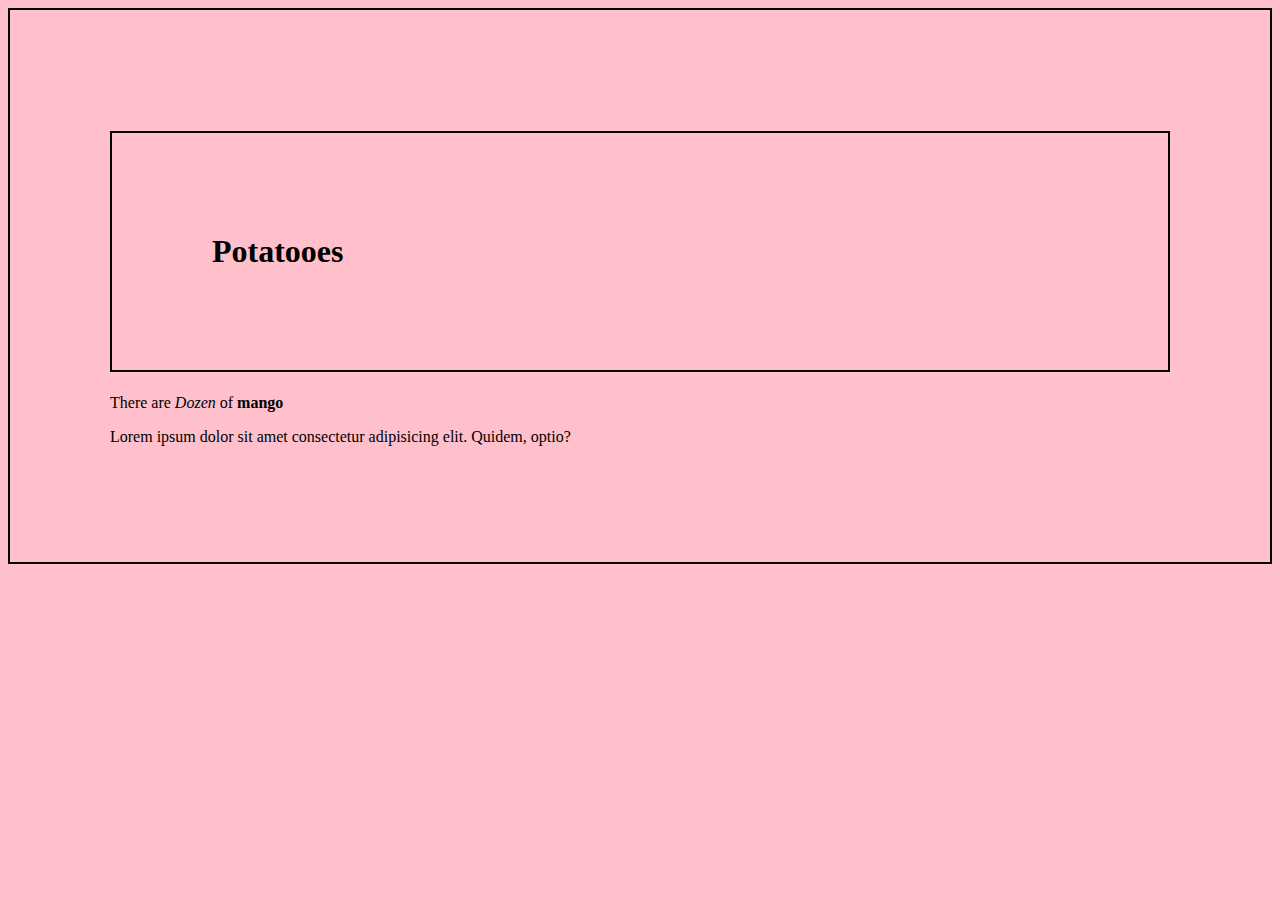
<file: CSS/class 1/index.html>
<!DOCTYPE html>
<html lang="en">
<head>
    <meta charset="UTF-8">
    <meta name="viewport" content="width=device-width, initial-scale=1.0">
    <title>Document</title>
    <link rel="stylesheet" href="styles.css">
</head>
<body>
    <!-- <p class="p1">Hamza</p>

    <h1 id="heading">Heading1</h1>

  <ul>
    <li>fruits</li>
    <li>fruits</li>
    <li>fruits</li>
  </ul>


  <div>
    <p>Lorem, ipsum.</p>
  </div>

  <p>Lorem ipsum dolor sit.</p>


  <h2 class="h2">heading 2
    <p>Lorem ipsum dolor sit amet.</p>
    <p>Lorem ipsum dolor sit amet.</p>
    <p>Lorem ipsum dolor sit amet.</p>
  </h2>

  <p>sibling of h2 etc</p>
  <p>sibling of h2ddd etc</p>
  <p>sibling of h2 sasetc</p>
  <p>sibling of h2 sasaetc</p>
  <div>div</div> -->


  <h1>Potatooes</h1>

  <p>There are <i>Dozen</i> of <b>mango</b></p>

  <p>Lorem ipsum dolor sit amet consectetur adipisicing elit. Quidem, optio?</p>


</body>
</html>
</file>
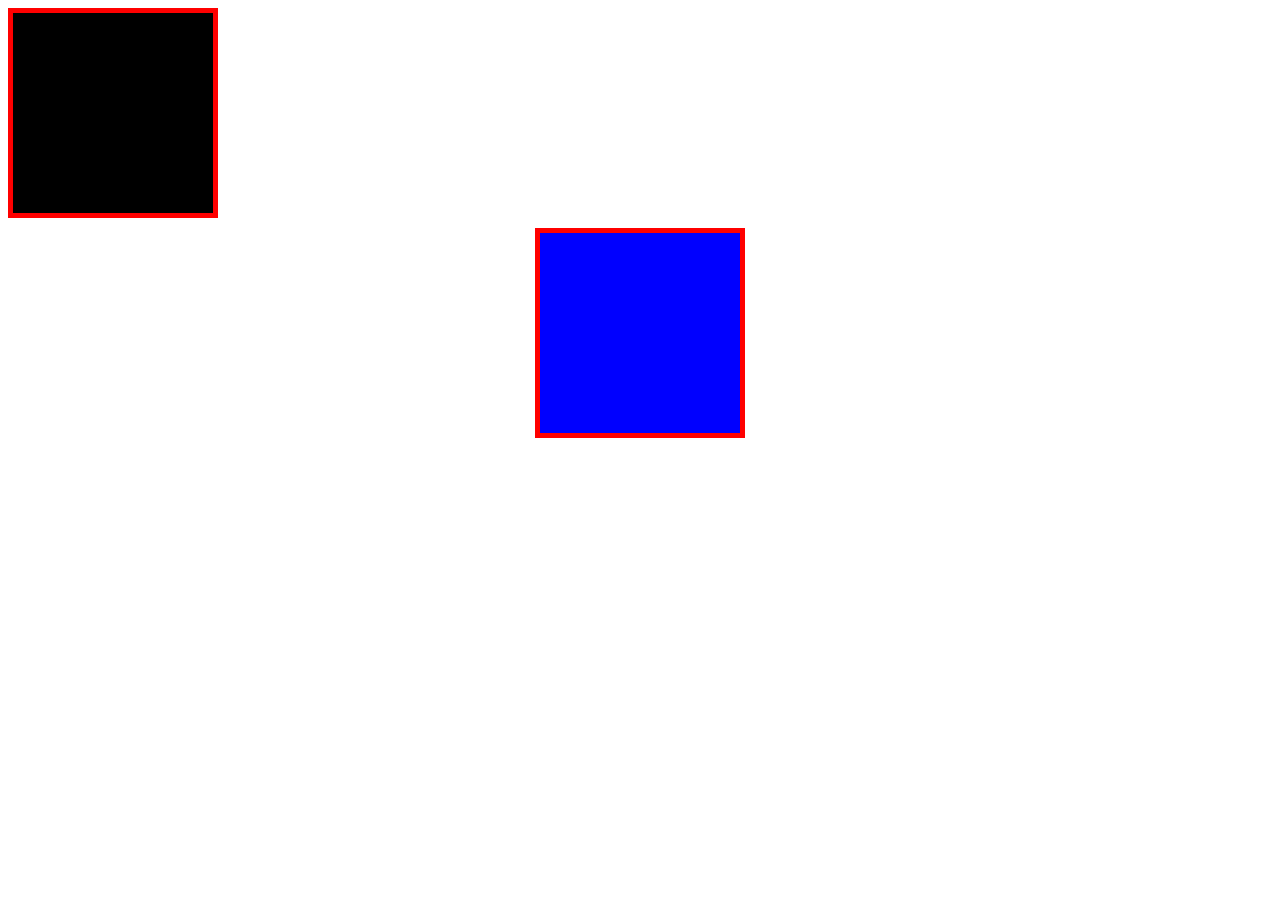
<file: CSS/class 4/index.html>
<!DOCTYPE html>
<html lang="en">

<head>
    <meta charset="UTF-8">
    <meta name="viewport" content="width=device-width, initial-scale=1.0">
    <title>Document</title>
    <link rel="stylesheet" href="style.css">
</head>

<body>
    <!-- <ul>
    <li>Item 1 
        <ul>
            <li>Item 2
                <ul>
                    <li>Item 3</li>
                </ul>
            </li>
        </ul>
    </li>
   </ul> -->
    <!-- <h1>SK Digi Tech</h1>
   <p>Lorem ipsum dolor sit amet consectetur adipisicing elit. Quos cum atque placeat totam cupiditate, voluptatibus ex delectus aliquam eaque eum debitis, doloribus expedita natus saepe enim recusandae nihil blanditiis asperiores? Quasi consequuntur, tempore repellendus quia atque dolor nulla impedit! Animi, vitae, soluta, quos illo maiores nesciunt sint quod in aspernatur laboriosam hic doloribus quis molestias aliquid tempore. Perspiciatis ullam recusandae, ducimus voluptas eos, error aspernatur nulla officiis dicta accusamus quisquam inventore, magni dolor maiores cumque explicabo totam soluta temporibus dolores eum fugiat dolorem doloremque consectetur. Quod est necessitatibus, quia minima rem iste, consectetur quaerat distinctio, quis illum at quos ex!</p> -->


    <!-- <p><img src="./download (1).jpeg" id="img" width="60px" alt=""> one</p> -->
    <!-- <h1 class="heading1">Hello</h1> -->

    <!-- <h1 id="heading1">Hamza Rauf</h1> -->

    <!-- <p><span>Lorem</span> ipsum dolor sit, amet consectetur adipisicing elit. Esse, illo? Lorem ipsum dolor sit amet consectetur adipisicing elit. Quae molestias odio, cupiditate consequuntur id fuga ab, pariatur labore repellat qui, a quas? Officiis nihil ut dignissimos inventore. Illum sed adipisci maxime cum. Quis consectetur nesciunt itaque tempore, eligendi odit sint magnam distinctio odio vero quo excepturi natus aspernatur sequi amet vel possimus, quae blanditiis ipsa! Pariatur, nobis rerum alias deserunt architecto culpa, quod reprehenderit nesciunt iste ullam officia adipisci maiores expedita quo dignissimos facilis! Sit mollitia impedit vitae quasi blanditiis cumque! Adipisci in non molestiae amet illo, suscipit officia sapiente.</p> -->


    <!-- <a href="#fas">Wscube</a> -->

    <!-- <label for="">Name</label>
    <input type="text"> -->

    <!-- <div>
        <p>Lorem, ipsum dolor sit amet consectetur adipisicing elit. Delectus voluptatum corporis quis rem iure maiores,
            distinctio, qui perferendis obcaecati sequi iusto nisi dolores iste quod, necessitatibus consequuntur
            laborum aperiam consectetur eaque nemo reprehenderit porro. Laudantium nostrum corrupti eos quo labore
            maxime voluptas temporibus odit dicta modi explicabo eum, eius maiores corporis necessitatibus odio laborum
            voluptate fugit nam? Rerum nam sit iure optio earum quae impedit officia, animi laborum nobis. Fugiat, quos
            nobis dolorum consectetur mollitia architecto in? Non, tempora dolore cumque, consectetur repellat velit
            deleniti, nemo impedit ab quae illum facere expedita tempore! Rem aspernatur tenetur reprehenderit, alias
            architecto possimus! Lorem ipsum dolor sit amet consectetur adipisicing elit. Sunt, at accusamus qui maxime obcaecati vero quis soluta, dolore quibusdam dicta cum eveniet ad modi, sapiente illo eligendi? Provident odio dolorem alias fugit vel molestiae delectus architecto ipsa. Tempora officiis doloribus placeat, rem non dolores, vitae maxime deserunt ad nihil dolorum. Eaque doloremque natus ipsum harum incidunt maiores asperiores eveniet officiis ipsa ullam? Quas animi in repellendus, vel officia nesciunt optio dolorem nihil quod fugit eius velit minima impedit soluta adipisci provident? Consequuntur inventore, veniam eveniet exercitationem laboriosam molestiae porro, esse dicta ratione saepe quaerat, mollitia pariatur minima modi possimus dolorum voluptas eum aliquid fugiat? Cupiditate nam commodi amet excepturi accusantium veritatis eligendi adipisci soluta a totam, magni itaque eaque officiis eum doloribus blanditiis consequatur obcaecati aliquid sequi vitae, id sit. Iusto, autem id inventore nisi at voluptate eos corrupti, consequuntur dolore quia maiores beatae perferendis non adipisci. Aliquam quidem nostrum accusantium, saepe asperiores alias soluta illo provident eius eos non ut dolorem ad nesciunt, nemo, sunt delectus cupiditate totam vel voluptatibus corrupti officiis amet ex mollitia! Ipsum amet est ad ipsa minima, officiis, sint maiores quidem numquam totam cupiditate consequatur asperiores assumenda libero repudiandae accusantium. Adipisci nulla repellendus, expedita necessitatibus blanditiis odio distinctio debitis explicabo nemo. Dolor quaerat obcaecati illum, suscipit amet facilis debitis quod aut voluptatibus ducimus iste architecto maxime omnis cupiditate repellat voluptate expedita minima dolorum a consectetur! Assumenda consequatur velit laboriosam enim vero quia tenetur sit dicta placeat blanditiis delectus eveniet quisquam cumque accusamus debitis officia dolorum non odit tempore ad, nostrum minima numquam libero illo! Quod iusto laboriosam blanditiis libero minus deserunt! Minima, assumenda quisquam. Pariatur laudantium totam impedit deleniti odit delectus, perspiciatis explicabo nostrum eaque nulla ipsa reiciendis ea quos velit iusto aliquam, labore aperiam modi unde dolore aliquid illo dolores! Obcaecati dolorem non quibusdam, temporibus recusandae consectetur optio, quos aperiam laudantium illum reprehenderit quas voluptatibus? Fuga nam dolore dicta amet illo accusamus, nulla expedita necessitatibus facere quo repudiandae soluta, eaque esse assumenda aut facilis placeat repellat asperiores debitis ad deserunt at in quod nesciunt! Impedit iure doloribus officiis obcaecati, voluptate ea accusantium tenetur ab totam perferendis! Corporis consectetur odio ducimus, ratione dolorem nemo natus repellendus illum asperiores amet cupiditate quos officiis tempora fugit voluptatibus atque mollitia impedit nulla praesentium qui quae harum deleniti ipsum consequuntur. Magnam aut repellendus mollitia voluptatum, maiores, harum, nobis laborum aperiam voluptates culpa voluptatem nisi. Quia, harum dolores. Assumenda ad neque impedit ea iste a sapiente nulla, sit molestiae. Officiis, atque nulla neque ab quasi necessitatibus nostrum, eum dicta debitis recusandae perspiciatis aliquam provident suscipit, doloribus tempore nemo corrupti cupiditate eius explicabo. Earum quidem laudantium magnam nulla asperiores corrupti fuga, quos nemo dolores explicabo nam velit. Rerum, provident culpa mollitia suscipit quos error ipsa eum excepturi vitae earum illum iusto! Nemo, rem et hic, architecto itaque iure velit placeat tempore qui facilis vitae iusto magnam. Totam quasi magnam dolorum. Unde excepturi nam adipisci id repudiandae libero perferendis fugiat facere. Odit magni voluptas a deserunt dolorem assumenda id beatae distinctio itaque aspernatur ut vero illo modi laboriosam nobis rem rerum eaque eveniet corporis, numquam, quod repellendus eum natus laborum. Odio magnam molestias consequuntur ut expedita omnis nobis, corrupti eius repellat libero, eveniet dolor fugiat possimus. Blanditiis architecto sint quos facilis, adipisci nobis laudantium enim fugit sequi nisi, placeat molestias amet quo aliquid iste ipsam eos excepturi ratione praesentium. Cupiditate accusamus aspernatur officia illum maxime repudiandae asperiores obcaecati quas voluptate sed praesentium delectus error dolorem quibusdam, officiis repellendus. Quasi laudantium consequuntur cumque. Alias, eveniet explicabo? Beatae, cupiditate repellat similique enim aut esse quasi sed? Voluptatibus placeat nesciunt corrupti dolore cum, suscipit mollitia? Accusantium, soluta porro laudantium autem harum, eaque veniam, placeat modi atque libero possimus veritatis quisquam ratione assumenda consequatur quidem optio tempore quam excepturi ipsa doloremque facere. Sequi dignissimos minus quia, nihil animi necessitatibus veniam deleniti delectus rerum id, doloribus adipisci saepe molestias amet inventore, cupiditate maiores! Architecto deleniti temporibus voluptate sequi nisi mollitia amet debitis a hic aliquid quisquam provident ipsum, sed aperiam nesciunt. Ea et perspiciatis aperiam autem. Voluptatem alias enim, dolore soluta reprehenderit rerum perspiciatis omnis itaque blanditiis odit eveniet iusto repellat laboriosam incidunt ipsum et. Vero voluptatum commodi possimus repudiandae inventore, dignissimos provident magni dolore officia ab dolorum quo nisi amet earum voluptatem cumque consequuntur aliquid odit distinctio illum deleniti culpa eius labore? Debitis dolore et veritatis numquam, dolores laboriosam eaque neque provident fuga obcaecati blanditiis architecto adipisci recusandae? Dicta deleniti iure ea id quasi qui est eveniet natus error libero, unde quo commodi accusantium corporis aliquid expedita. Ducimus distinctio dolores repellendus quidem sit temporibus eligendi voluptatum? Eius dolor nobis error incidunt. Voluptatem libero sed soluta aliquam suscipit cumque labore pariatur officia quas, atque autem repellat error perspiciatis numquam aspernatur dicta provident quidem! Nulla ad neque facilis. Distinctio veniam ab possimus maxime quis deleniti quia repudiandae voluptatum, deserunt modi asperiores nemo dolore praesentium adipisci placeat reprehenderit numquam a quam ex sed ullam porro nostrum! Unde ipsam tenetur error quas animi ipsa facilis at facere a voluptatum harum repellendus, cum non laudantium temporibus assumenda nemo nobis obcaecati recusandae repudiandae molestiae natus fugit. Animi itaque id ipsum nulla aspernatur minus magnam harum dolor possimus nihil obcaecati laudantium cum suscipit eaque quidem dolorem molestiae fugit quas iure quo libero, eligendi consectetur unde nesciunt! Voluptates pariatur at dolor repellat. Obcaecati animi vel temporibus itaque deleniti quod neque numquam tempore doloremque aperiam adipisci necessitatibus a, minima hic repellat unde accusantium dicta magnam aliquam. Quo magni, assumenda doloribus eligendi sint in. Aspernatur doloremque dolorem perspiciatis veniam perferendis dicta odio distinctio recusandae. Voluptate magnam tempore accusamus impedit consequuntur numquam, id repellendus ducimus? Ipsum illo magnam explicabo eligendi eos nam laborum accusamus! Aspernatur id rem error nostrum tempore facilis obcaecati? Sed sit natus voluptate, illo velit quod voluptas dolorem magnam quas odio. Ex est voluptate et distinctio voluptas nesciunt animi molestiae totam, similique quaerat quidem culpa eius repellendus rerum expedita sunt delectus iusto sequi ipsam optio impedit reprehenderit suscipit reiciendis. Amet sit, quaerat praesentium debitis quam quidem fugit aperiam tenetur distinctio neque voluptates beatae explicabo!</p>
    </div> -->
        <div class="box box1"></div>
        <div class="box box2"></div>
</body>


</html>
</file>
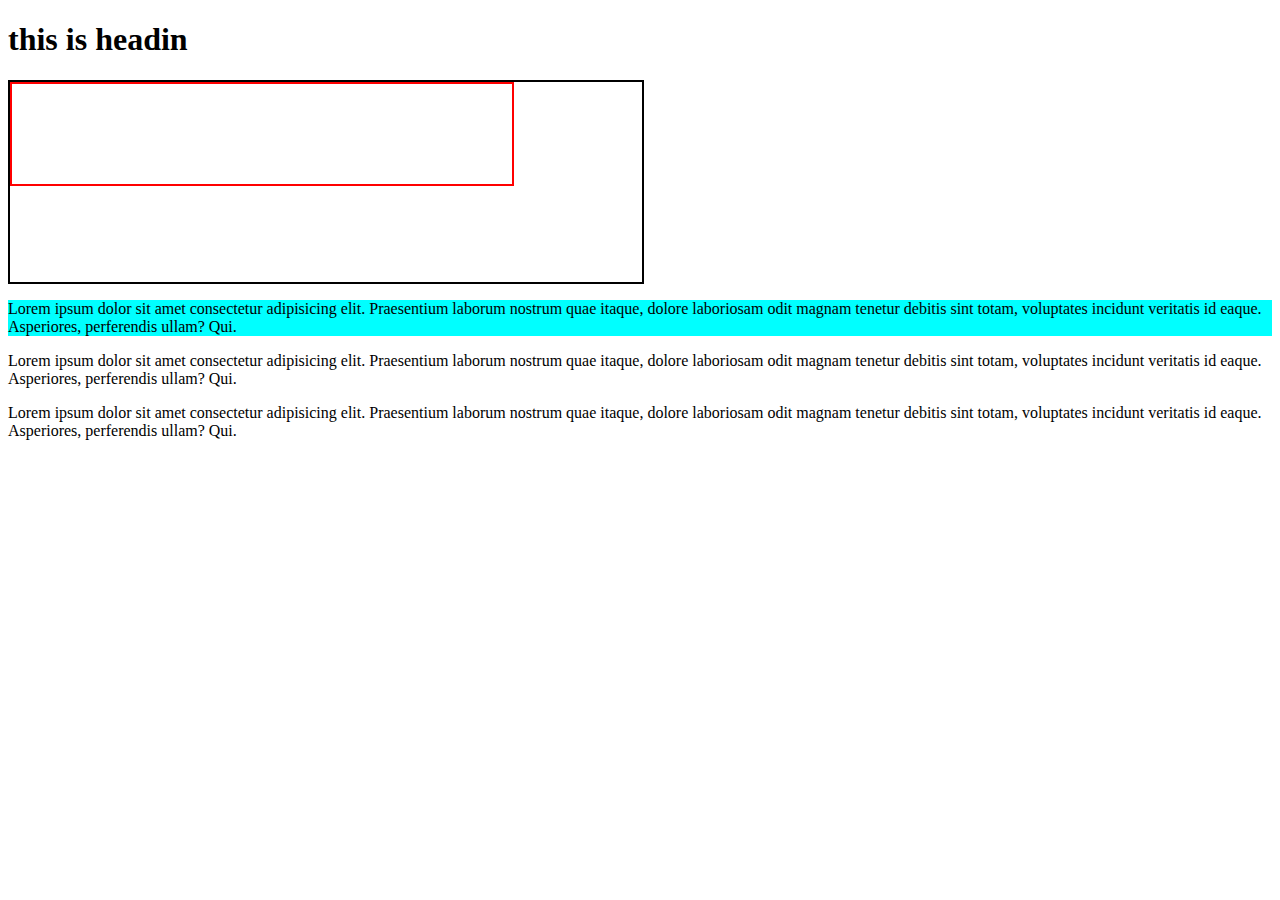
<file: CSS/class 5/index.html>
<!DOCTYPE html>
<html lang="en">
<head>
    <meta charset="UTF-8">
    <meta name="viewport" content="width=device-width, initial-scale=1.0">
    <link rel="stylesheet" href="style.css">
    <title>Document</title>
    <style>
        /* div{
            background-color: black;
            color: white;
            margin-bottom: 10px;
            display: inline-block;
        } */

        div.parent{
            margin-top: 100px;
            /* padding: 100px; */
            width: 200px;
            height: 200px;
            background-color: rgba(255, 0, 0, 0.93);
            /* position: sticky;
            top: 0;
            right: 0; */
            position: relative;
            /* position: absolute; */
            /* bottom: 0px; */
            /* top: 100px;
            left: 200px; */
            /* top: 100px; */
            z-index: 2;
        }

        div.child{
            
            /* bottom: 0; */
            width: 100px; 
            height: 100px;
            position: relative;
            bottom: 100px;
            /* bottom: 200px; */
            border-radius: 50%;
            background-color: black;
            z-index: 6;
        }
      
    </style>
</head>
<body>
    <!-- <div>Tesxt 1</div>
    <div>Tesxt 2</div> -->


    <!-- <div class="parent">
          
    </div>

    <div class="child">

    </div>  -->

<h1>this is headin</h1>
<div class="one">
    <div class="two"></div>
</div>
<p class="pera1">Lorem ipsum dolor sit amet consectetur adipisicing elit. Praesentium laborum nostrum quae itaque, dolore laboriosam odit magnam tenetur debitis sint totam, voluptates incidunt veritatis id eaque. Asperiores, perferendis ullam? Qui.</p>
<p class="pera2">Lorem ipsum dolor sit amet consectetur adipisicing elit. Praesentium laborum nostrum quae itaque, dolore laboriosam odit magnam tenetur debitis sint totam, voluptates incidunt veritatis id eaque. Asperiores, perferendis ullam? Qui.</p>
<p class="pera3">Lorem ipsum dolor sit amet consectetur adipisicing elit. Praesentium laborum nostrum quae itaque, dolore laboriosam odit magnam tenetur debitis sint totam, voluptates incidunt veritatis id eaque. Asperiores, perferendis ullam? Qui.</p>

    <!-- <div class="footer">
        <h1>Footer</h1>
    </div> -->

</body>
</html>
</file>
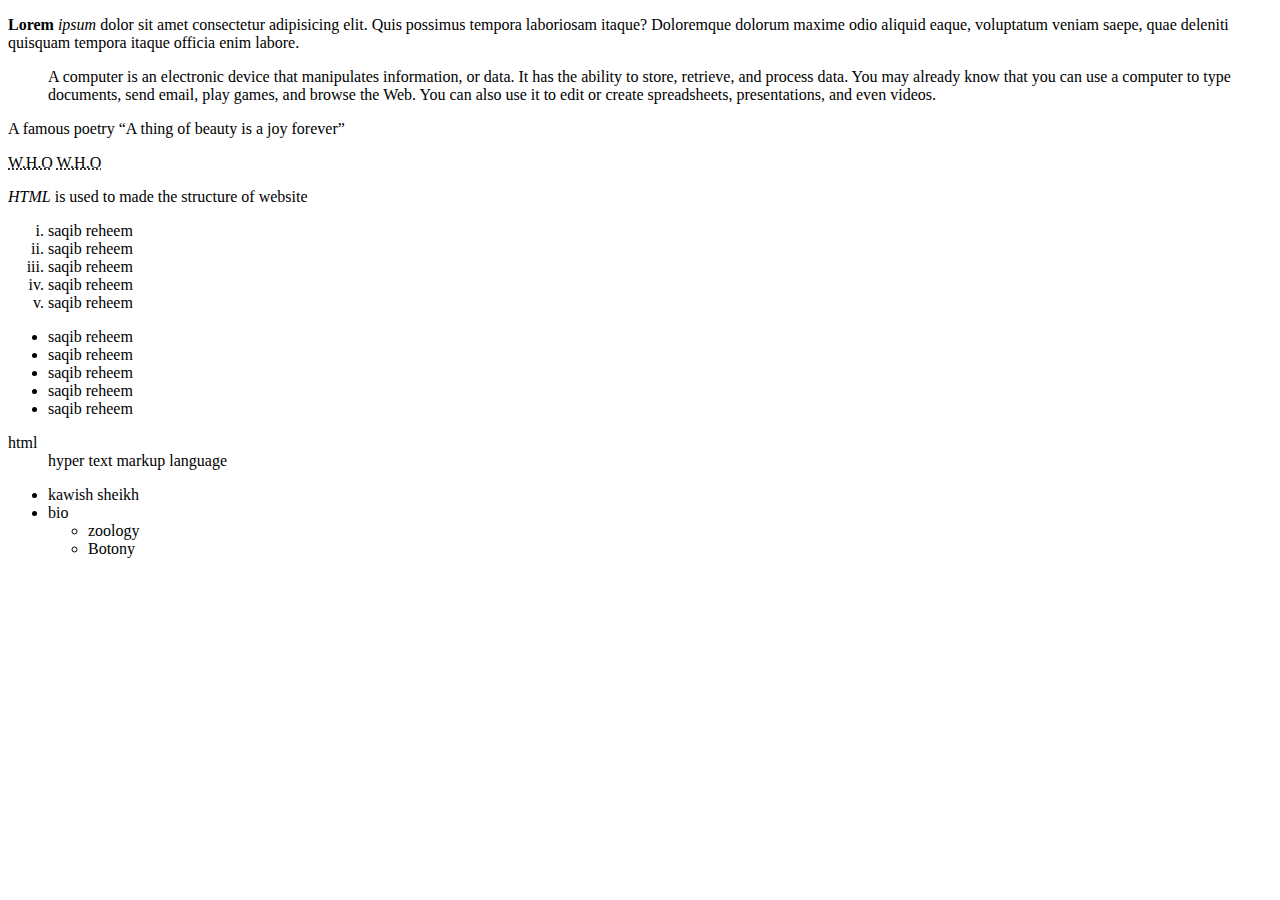
<file: html/class 1/index.html>
<!DOCTYPE html>
<html lang="en">
<head>
    <meta charset="UTF-8">
    <meta name="viewport" content="width=device-width, initial-scale=1.0">
    <title>Document</title>
</head>
<body>
    <!-- <p>this is <strong>Strong</strong></p> -->
     <p><strong>Lorem</strong> <em>ipsum</em>  dolor sit amet consectetur adipisicing elit. Quis possimus tempora laboriosam itaque? Doloremque dolorum maxime odio aliquid eaque, voluptatum veniam saepe, quae deleniti quisquam tempora itaque officia enim labore. </p>

     <blockquote cite="https://edu.gcfglobal.org/en/computerbasics/what-is-a-computer/1/">A computer is an electronic device that manipulates information, or data. It has the ability to store, retrieve, and process data. You may already know that you can use a computer to type documents, send email, play games, and browse the Web. You can also use it to edit or create spreadsheets, presentations, and even videos.</blockquote>

     <p>A famous poetry <q>A thing of beauty is a joy forever</q></p>

     <abbr title="World Health Organization">W.H.O</abbr>
     <acronym title="World Health Organization">W.H.O</acronym>   
     
     
     <p><dfn>HTML</dfn>  is used to made the structure of website</p>


     <ol type="i">
        <li>saqib reheem</li>
        <li>saqib reheem</li>
        <li>saqib reheem</li>
        <li>saqib reheem</li>
        <li>saqib reheem</li>
     </ol>


     
     <ul>
        <li>saqib reheem</li>
        <li>saqib reheem</li>
        <li>saqib reheem</li>
        <li>saqib reheem</li>
        <li>saqib reheem</li>
     </ul>

     <dl>
        <dt>html</dt>
        <dd>hyper text markup language</dd>
     </dl>


     <ul>
        <li>kawish sheikh</li>
        <li>bio
            <ul>
                <li>zoology</li>
                <li>Botony</li>
            </ul>
        </li>
     </ul>
</body>
</html>
</file>
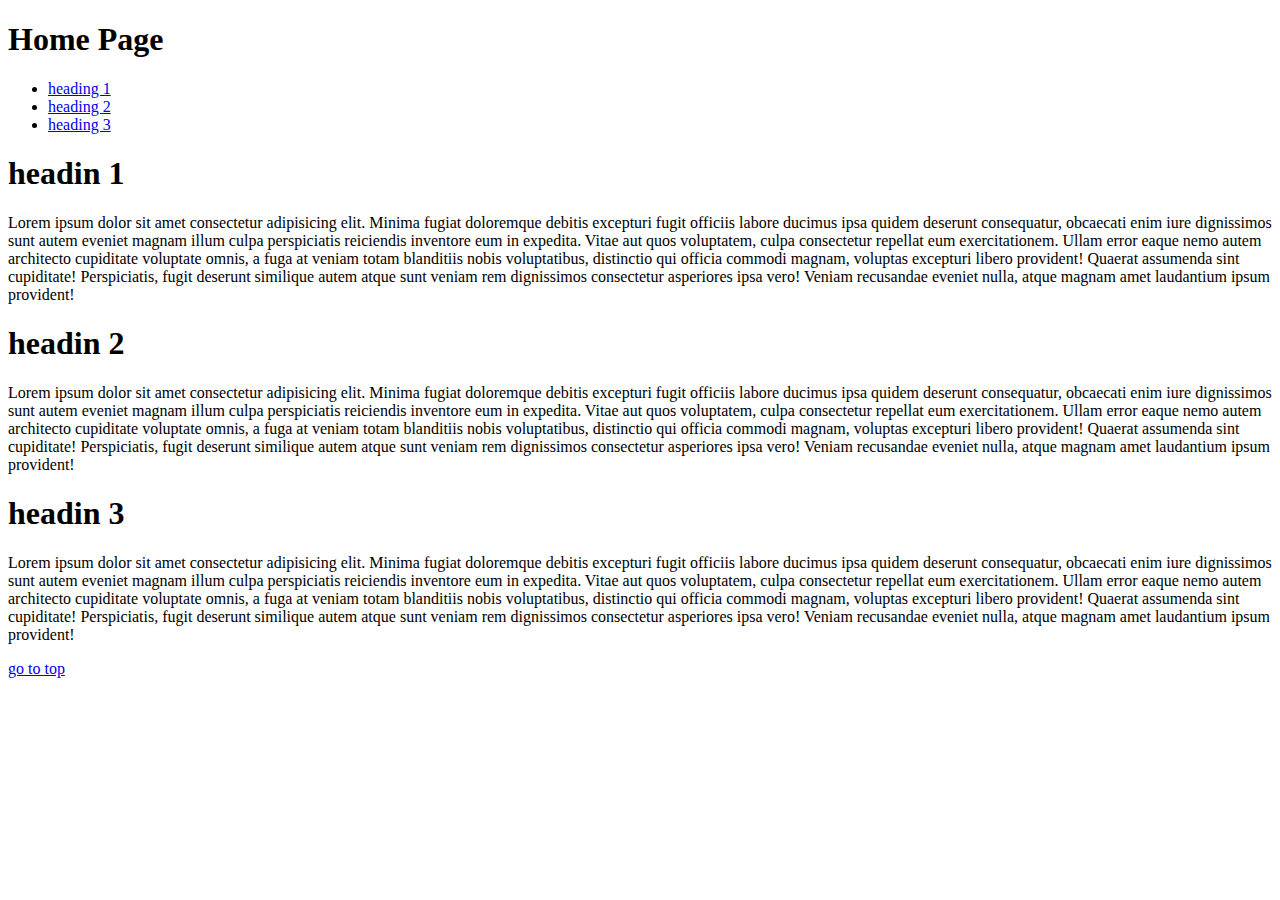
<file: html/class 2/index.html>
<!DOCTYPE html>
<html lang="en">
<head>
    <meta charset="UTF-8">
    <meta name="viewport" content="width=device-width, initial-scale=1.0">
    <title>Document</title>
</head>
<body>
    <h1 id="top">Home Page</h1>
    <!-- File to Page link -->
    <!-- <a href="https://www.youtube.com/">Youtube</a> -->
     <!-- file to file link -->
     <!-- <a href="./index.html">Home</a> <br>
     <a href="about.html">About</a> <br>
     <a href="service.html">Service</a>

     <a href="./parent/child/child.html">child page</a>
      <br>
     <a href="mailto:saqibraheem1999@gmail.com"> send your cv</a>
      <br>
     <a href="https://google.com"  target="_blank"> google</a> -->

<ul>
    <li><a href="#one">heading 1</a></li>
    <li><a href="#two">heading 2</a></li>
    <li><a href="#three">heading 3</a></li>
</ul>

     <p id="one">
        <h1>headin 1</h1>
        Lorem ipsum dolor sit amet consectetur adipisicing elit. Minima fugiat doloremque debitis excepturi fugit officiis labore ducimus ipsa quidem deserunt consequatur, obcaecati enim iure dignissimos sunt autem eveniet magnam illum culpa perspiciatis reiciendis inventore eum in expedita. Vitae aut quos voluptatem, culpa consectetur repellat eum exercitationem. Ullam error eaque nemo autem architecto cupiditate voluptate omnis, a fuga at veniam totam blanditiis nobis voluptatibus, distinctio qui officia commodi magnam, voluptas excepturi libero provident! Quaerat assumenda sint cupiditate! Perspiciatis, fugit deserunt similique autem atque sunt veniam rem dignissimos consectetur asperiores ipsa vero! Veniam recusandae eveniet nulla, atque magnam amet laudantium ipsum provident!
     </p>
     <p id="two">
        <h1>headin 2</h1>
        Lorem ipsum dolor sit amet consectetur adipisicing elit. Minima fugiat doloremque debitis excepturi fugit officiis labore ducimus ipsa quidem deserunt consequatur, obcaecati enim iure dignissimos sunt autem eveniet magnam illum culpa perspiciatis reiciendis inventore eum in expedita. Vitae aut quos voluptatem, culpa consectetur repellat eum exercitationem. Ullam error eaque nemo autem architecto cupiditate voluptate omnis, a fuga at veniam totam blanditiis nobis voluptatibus, distinctio qui officia commodi magnam, voluptas excepturi libero provident! Quaerat assumenda sint cupiditate! Perspiciatis, fugit deserunt similique autem atque sunt veniam rem dignissimos consectetur asperiores ipsa vero! Veniam recusandae eveniet nulla, atque magnam amet laudantium ipsum provident!
     </p>
     <p id="three">
        <h1>headin 3</h1>
        Lorem ipsum dolor sit amet consectetur adipisicing elit. Minima fugiat doloremque debitis excepturi fugit officiis labore ducimus ipsa quidem deserunt consequatur, obcaecati enim iure dignissimos sunt autem eveniet magnam illum culpa perspiciatis reiciendis inventore eum in expedita. Vitae aut quos voluptatem, culpa consectetur repellat eum exercitationem. Ullam error eaque nemo autem architecto cupiditate voluptate omnis, a fuga at veniam totam blanditiis nobis voluptatibus, distinctio qui officia commodi magnam, voluptas excepturi libero provident! Quaerat assumenda sint cupiditate! Perspiciatis, fugit deserunt similique autem atque sunt veniam rem dignissimos consectetur asperiores ipsa vero! Veniam recusandae eveniet nulla, atque magnam amet laudantium ipsum provident!
     </p>
     <a href="#top">go to top</a>

</body>
</html>
</file>
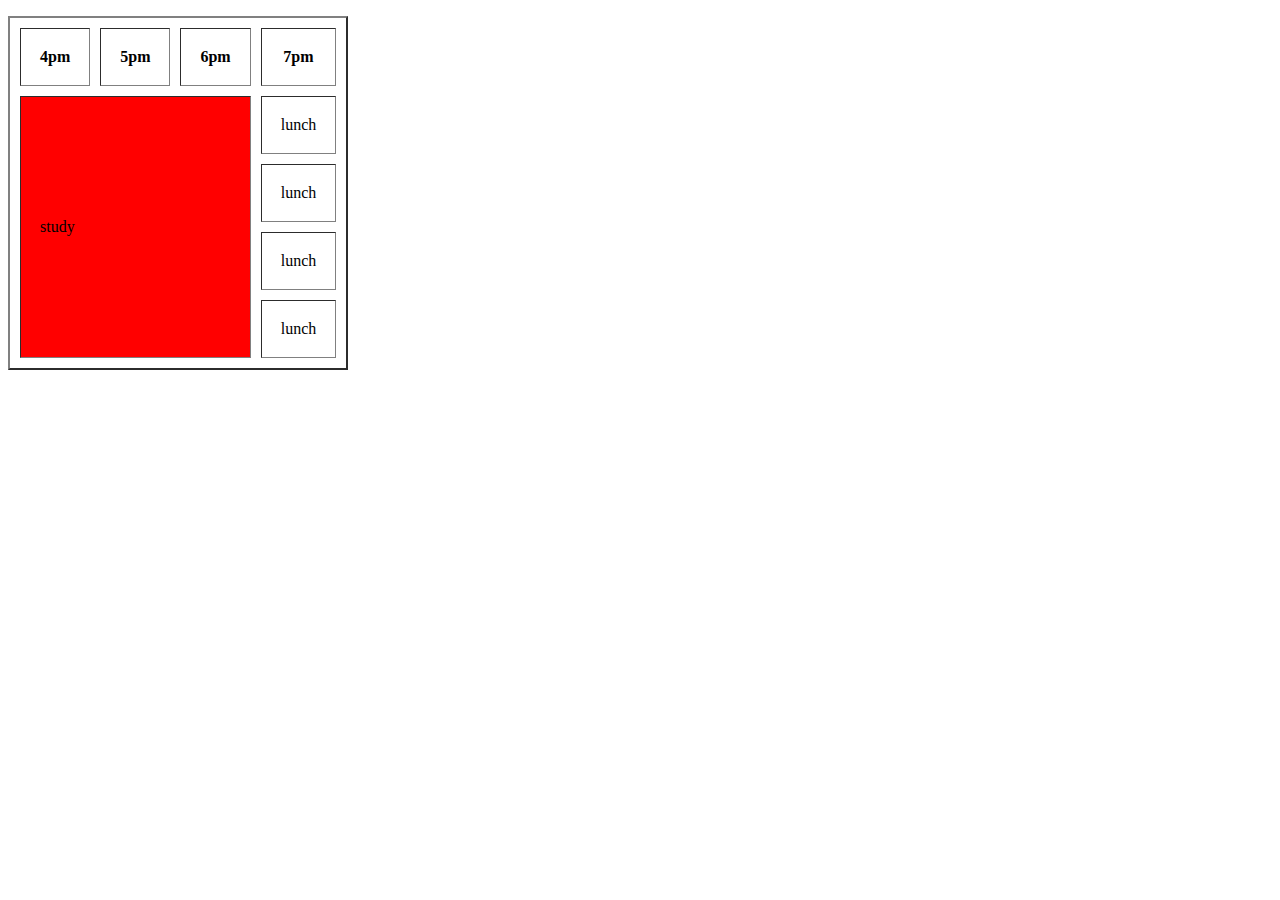
<file: html/class 3/index.html>
<!DOCTYPE html>
<html lang="en">
<head>
    <meta charset="UTF-8">
    <meta name="viewport" content="width=device-width, initial-scale=1.0">
    <title>Document</title>
</head>
<body>
    <!-- <img src="https://images.pexels.com/photos/593655/pexels-photo-593655.jpeg?cs=srgb&dl=pexels-jovana-nesic-188639-593655.jpg&fm=jpg" alt="flower"> -->
    <!-- <p>Lorem ipsum dolor sit, amet consectetur adipisicing elit. Ipsam, eos.</p> -->
    <!-- <p> <h1>image</h1> Lorem ipsum dolor sit, amet consectetur adipisicing elit. Ipsam, eos.</p> -->
    <figure>
         <!-- <img aligh="right" src="./pexels-jovana-nesic-188639-593655.jpg" alt="" height="100" width="100">
         <figcaption>Lorem ipsum dolor sit, amet consectetur adipisicing elit. Ipsam, eos</figcaption> -->



     </figure>



     <table border="2px"   cellpadding="19px" cellspacing="10px">
      <tr>
        <th>4pm</th>
        <th>5pm</th>
        <th>6pm</th>
        <th>7pm</th>
      </tr>
      <tr>
        <td bgcolor="red" colspan="3" rowspan="4">study</td>
        <!-- <td>cricket</td> -->
        <td>lunch</td>
      </tr>
      <tr>
        <!-- <td colspan="2">   study</td> -->
        <!-- <td>cricket</td> -->
        <td>lunch</td>
      </tr>
      <tr>
        <!-- <td colspan="2">study</td> -->
        <!-- <td>cricket</td> -->
        <td>lunch</td>
      </tr>
      <tr>
        <!-- <td colspan="2">study</td> -->
        <!-- <td>cricket</td> -->
        <td>lunch</td>
      </tr>
     </table>
</body>
</html>
</file>
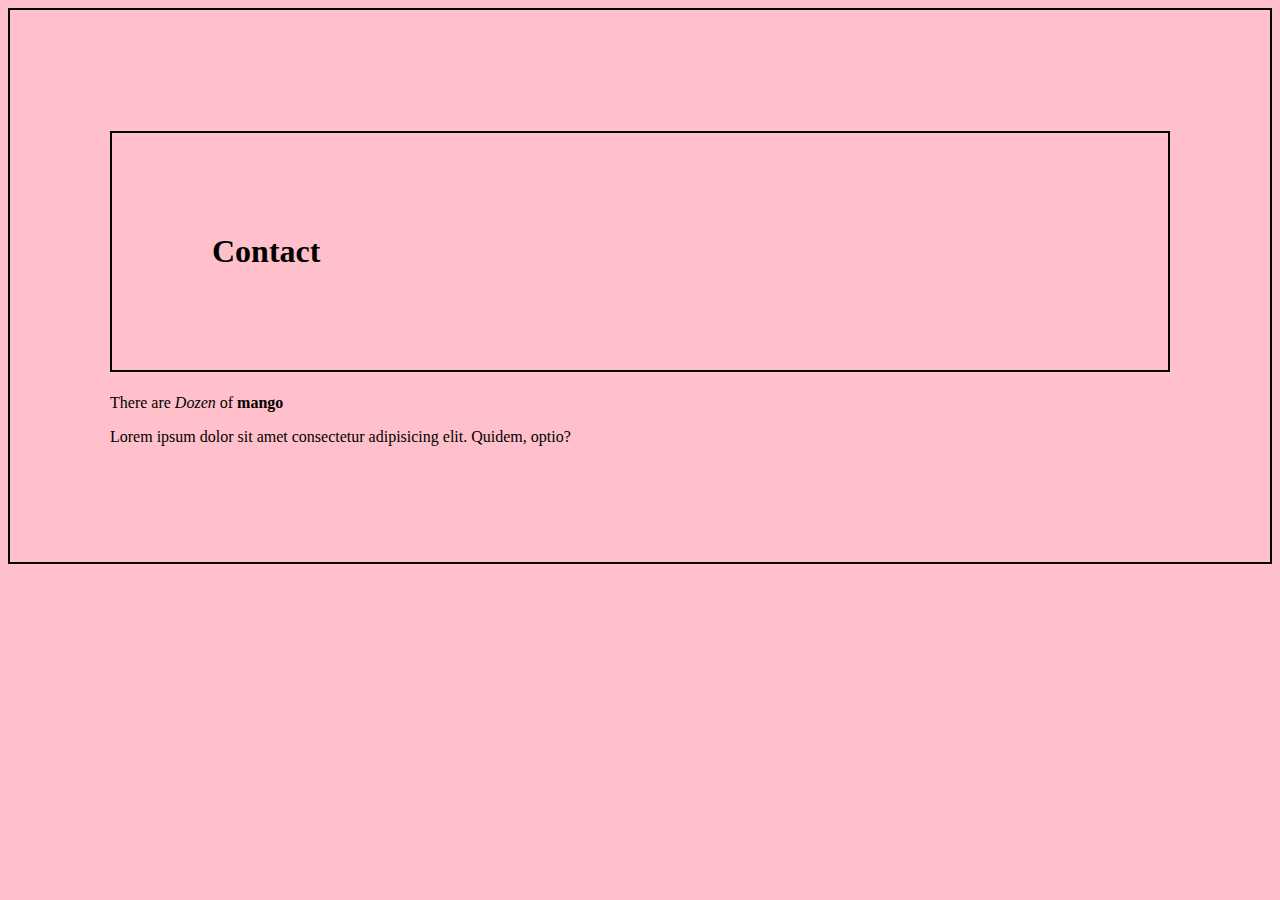
<file: CSS/class 1/contact.html>
<!DOCTYPE html>
<html lang="en">
<head>
    <meta charset="UTF-8">
    <meta name="viewport" content="width=device-width, initial-scale=1.0">
    <title>Document</title>
    <link rel="stylesheet" href="styles.css">
    <!-- <style>
        body{
    padding: 100px;

    background-color: pink;

    border: 2px solid black;
   
}

body h1{
    padding: inherit;
    /* background-color: inherit; */
    border: inherit;
}

    </style> -->
</head>
<body>
    <h1 >Contact</h1>

    <p>There are <i>Dozen</i> of <b>mango</b></p>
  
    <p>Lorem ipsum dolor sit amet consectetur adipisicing elit. Quidem, optio?</p>
</body>
</html>
</file>
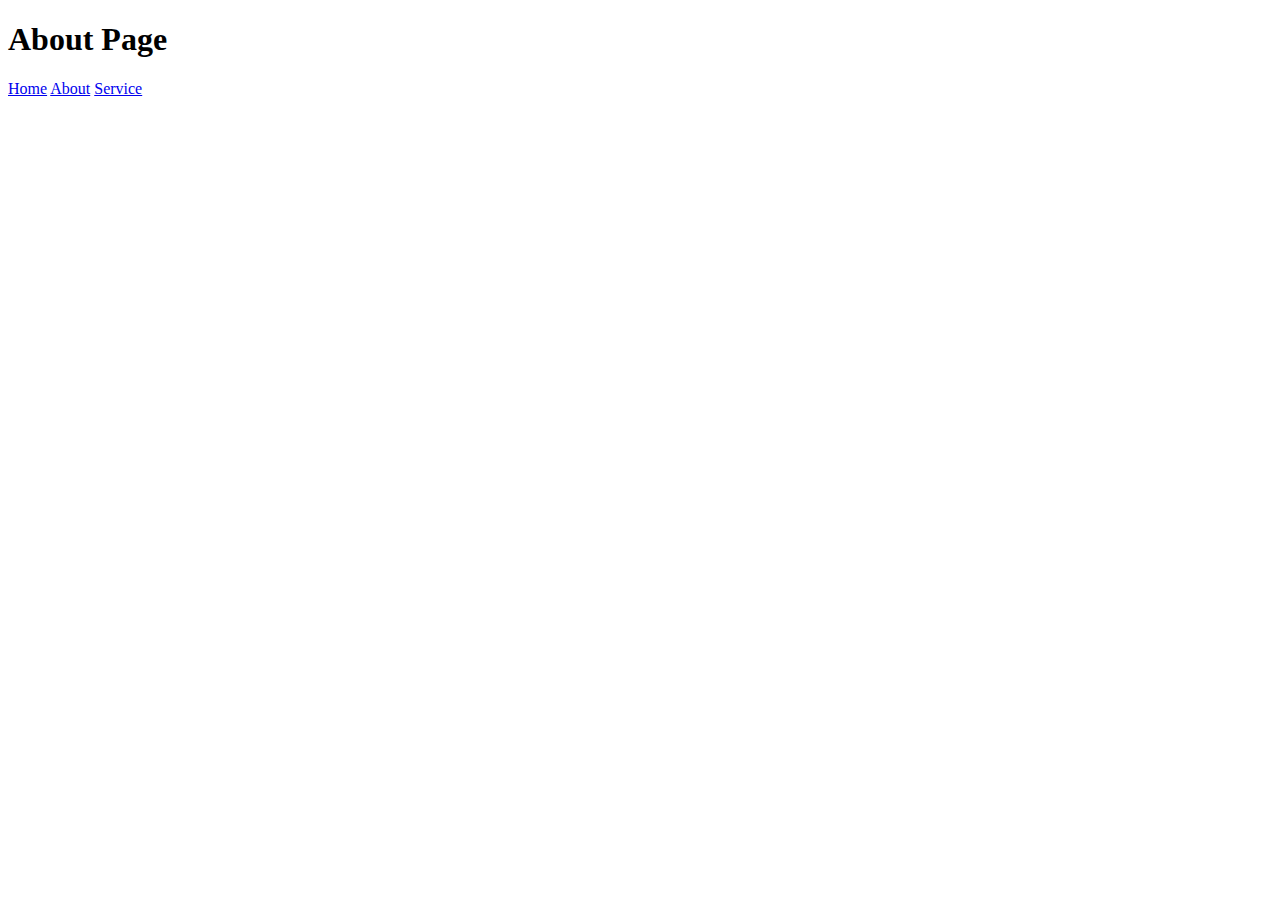
<file: html/class 2/about.html>
<!DOCTYPE html>
<html lang="en">
<head>
    <meta charset="UTF-8">
    <meta name="viewport" content="width=device-width, initial-scale=1.0">
    <title>Document</title>
</head>
<body>
    <h1>About Page</h1>
    <a href="index.html">Home</a>
    <a href="about.html">About</a>
    <a href="service.html">Service</a>
</body>
</html>
</file>
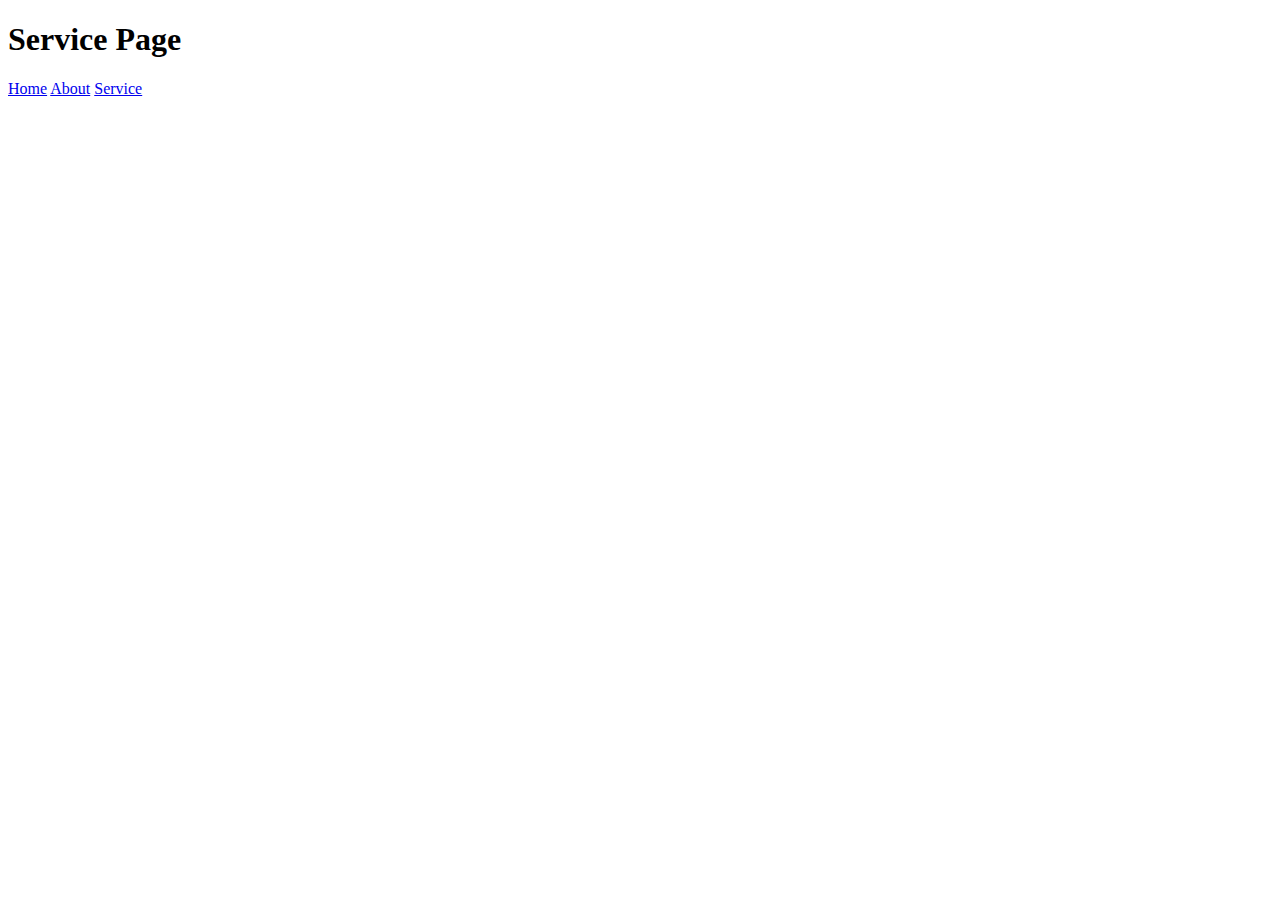
<file: html/class 2/service.html>
<!DOCTYPE html>
<html lang="en">
<head>
    <meta charset="UTF-8">
    <meta name="viewport" content="width=device-width, initial-scale=1.0">
    <title>Document</title>
</head>
<body>
    <h1>Service Page</h1>

    
    <a href="index.html">Home</a>
    <a href="about.html">About</a>
    <a href="service.html">Service</a>
</body>
</html>
</file>
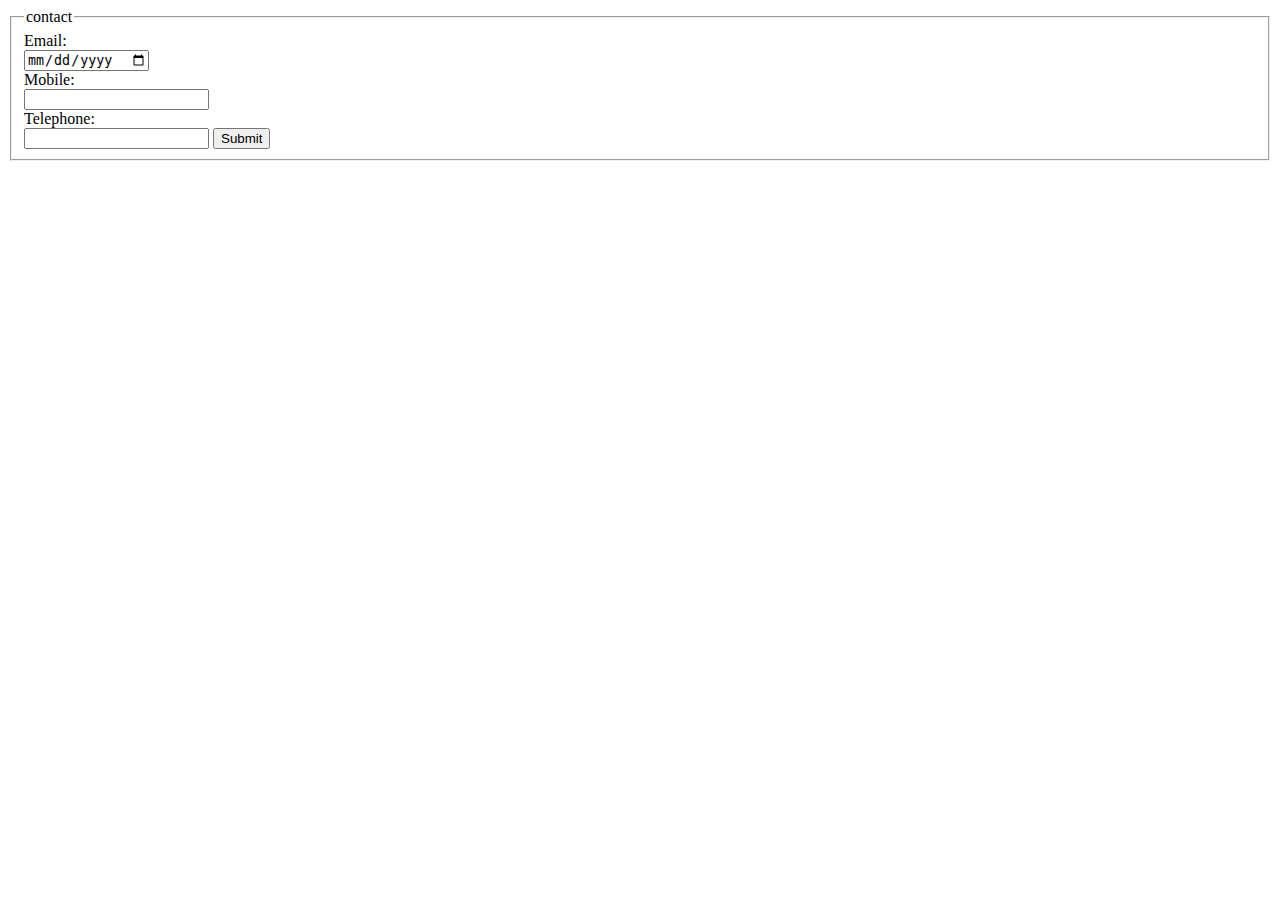
<file: html/class 4/form.html>
<!DOCTYPE html>
<html lang="en">

<head>
    <meta charset="UTF-8">
    <meta name="viewport" content="width=device-width, initial-scale=1.0">
    <title>Document</title>
</head>

<body>
    <form action="">
        <!-- <p>
            Username:
            <input type="text" size="50" maxlength="3">
        </p>

        <p>
            Password:
            <input type="password">
        </p>

        <p>Write comment here</p>
        <textarea name="" id="" rows="8" cols="50">Enter comment</textarea>


        <p>Enter your Gender</p> -->

        <!-- <input type="radio" name="gender" value="male" id="male" checked>
        <label for="male">Male</label>

        <input type="radio" name="gender" id="fem" checked>
        <label for="fem">Female</label> -->

        <!-- <br><br>

        <label for="">Please select your fav language</label>
        <input type="checkbox">HTML
        <input type="checkbox">CSS
        <input type="checkbox">JS -->


        
        <!-- <input type="text" value="Enter">
        
    <br>
    <br>

    <form action="http://www.example.com/add.php">
        <button><img src="images/add.gif" alt="add" width="10" height="10" /> Add</button>
        <input type="hidden" name="bookmark" value="lyrics" />
    </form>



    <form action="">
        <p>What device do you listen to music on?</p>
        <select name="" id="" size="3" multiple="multiple">
            <option value="">hp</option>
            <option value="">lenovo</option>
            <option value="" selected="selected">dell</option>
        </select>
    </form>
    <br><br>
    <form action="">
        <input type="file">
        <br>
        <input type="submit" value="submint">
    </form>
    
    <br><br>

    
    <form action="">
        <label for="">age : <input type="text"></label>
        <br><br>
        gender:
        
        <label for="male">male</label>
        <input type="radio" id="male" name="gender">
        
        <label for="female">female</label>
        <input type="radio" id="female" name="gender">
    </form> -->
    
    <fieldset>
        <legend>contact</legend>
        <label>Email:<br />
            <input type="date" name="email" /></label><br />
            <label>Mobile:<br />
                <input type="text" name="mobile"  required /></label><br />
                <label>Telephone:<br />
                    <input type="text" name="telephone" /></label>
                    
                    <input type="submit" name="" id="">
                </fieldset>
            </form>
            </body>
            
            </html>
</file>
<file: CSS/class 1/styles.css>
/* .p1{
    color: aquamarine;
} */

p.p1{
    color: aquamarine;
}

h1#heading{
    color: red;
}

ul>li{
    background-color: blueviolet;
}

div p{
    color: brown;
}

.h2~p,.h2~div{
    color: burlywood;
}





h1 {
    /* font-family: "Courier New", monospace; */
    /* color: red; */
}





* {
    /* font-family: Arial, Verdana, sans-serif; */
    /* color: blue !important; */
}


body{
    padding: 100px;

    background-color: pink;

    border: 2px solid black;
   
}

body h1{
    padding: inherit;
    /* background-color: inherit; */
    border: inherit;
}
</file>
<file: CSS/class 4/style.css>
ul {
    font-size: 2rem;
}
h1{
    /* text-align: right; */
}
p {
    /* line-height: 50px; */
    /* letter-spacing: 20px; */
    /* text-align: justify; */
    /* word-spacing: 20px; */
}

p #img{
    vertical-align: bottom;
}

.heading1{
    text-align: center;
    /* text-indent: -1000px; */
}

#heading1{
    text-shadow: 1px 1px 1px red,1px 1px 1px blue;
}
p::first-letter{
    /* font-size: 30px;
    color: blue; */
}

/* p span{
    font-size: 30px;
    color: brown;
} */
/* 
p::first-line{
    color: aquamarine;
} */

a:hover{
    color: chartreuse;
    text-decoration: none;
}

a:visited{
    color: red;
}

input:focus{
    /* color: blue; */
    background-color: blueviolet;
}

div{
    /* width: 300px; */
    /* height: 200px; */
    /* min-width: 300px; */
    /* max-width: 900px; */
    /* background-color: red;
    overflow-y: scroll; */
}

.box{
    width: 200px;
    height: 200px;
    border: 5px solid red;

}

.box1{
    
    background-color: black;
    /* margin-bottom: 20px; */
   
}

.box2{
    margin: 10px auto;

background-color: blue;
}
</file>
<file: CSS/class 5/style.css>
.footer{
    width: 1024px;
    background-color: black;
    color: white;
    height: 60px;
    text-align: center;
    margin: auto;
    position: fixed;
    bottom: 0;
    
}
.one{
    width: 50%;
    height: 200px;
    border: 2px solid black;
    float: left;
}
.two{
    border: 2px solid red;
    height: 100px;
    width: 500px;
}

.pera1{
    background-color: aqua;
    float: left;
}

.pera2{
    clear: both;
}
</file>
